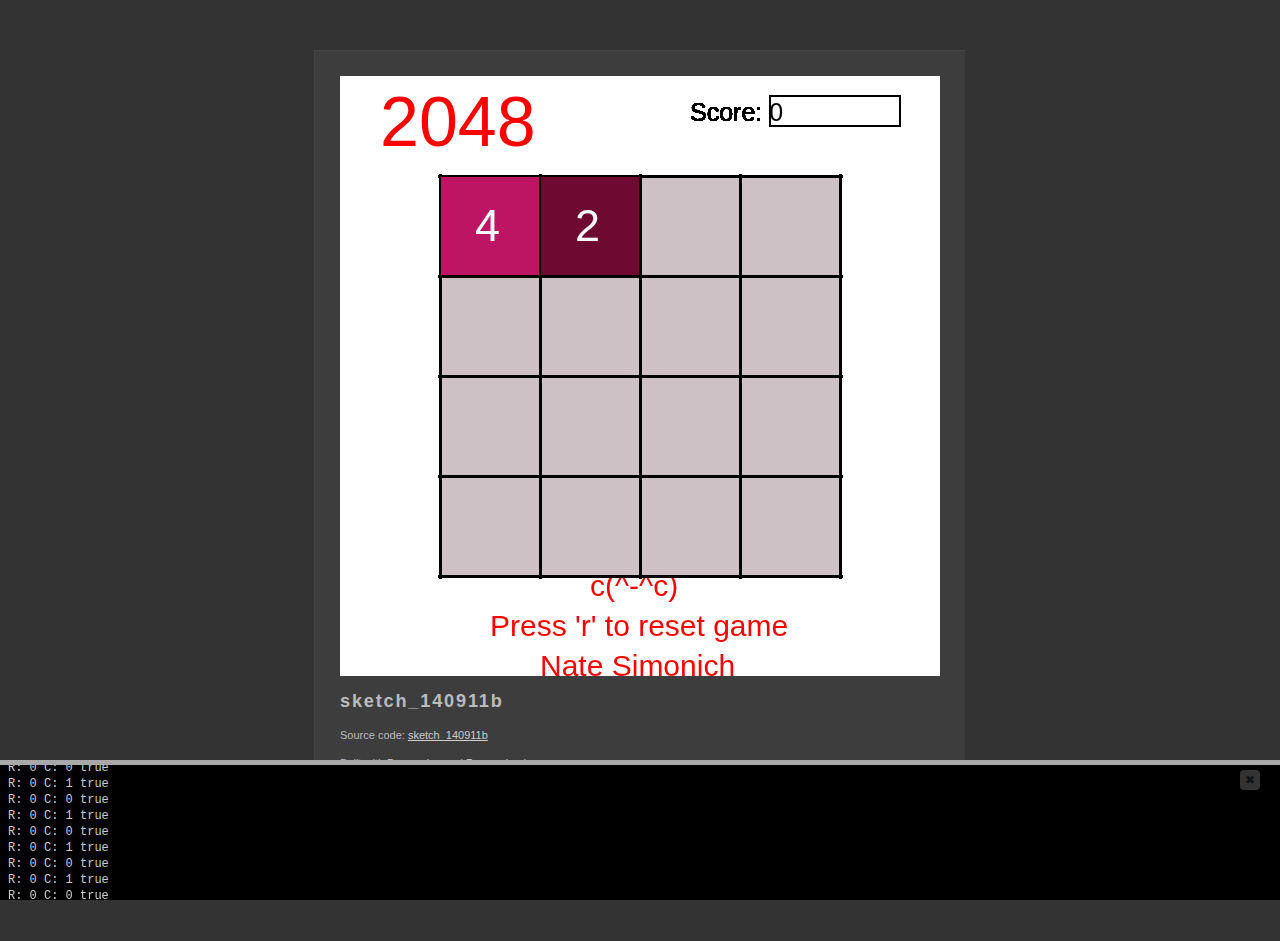
<file: 2048/index.html>
<!DOCTYPE html>
	<head>
		<meta http-equiv="content-type" content="text/html; charset=utf-8" />
		<title>sketch_140911b : Built with Processing and Processing.js</title>
		<link rel="icon"  type="image/x-icon" href="[data-uri]" />
		<meta name="Generator" content="Processing" />
		<!-- - - - - - - - - - - - - - - - - - - - - 
		+
		+    Wondering how this works? 
		+
		+    Go to: http://processing.org/
		+    and: http://processingjs.org/
		+
		+ - - - - - - - - - - - - - - - - - - - - -->
		<style type="text/css">
	body {
	  background-color: #333; color: #bbb; line-height: normal;
	  font-family: Lucida Grande, Lucida Sans, Arial, Helvetica Neue, Verdana, Geneva, sans-serif;
	  font-size: 11px; font-weight: normal; text-decoration: none;
		  line-height: 1.5em;
	}
	a img { 
		border: 0px solid transparent;
	}
	a, a:link, a:visited, a:active, a:hover { 
		color: #cdcdcd; text-decoration: underline;
	}
	h1 {
	    font-family: Arial, Helvetica Neue, Verdana, Geneva, sans-serif;
		width: 100%; letter-spacing: 0.1em;
		margin-bottom: 1em; font-size: 1.65em;
	}
	canvas { 
		display: block; 
		outline: 0px; 
		margin-bottom: 1.5em; 
	}
	#content { 
		margin: 50px auto 0px auto; padding: 25px 25px 15px 25px;
		width: 600px; min-width: 300px; overflow: auto;
		border-left: 1px solid #444; border-top: 1px solid #444; 
		border-right: 1px solid #333; border-bottom: 1px solid #333;
		background-color: #3d3d3d;
	}
		</style>
		<!--[if lt IE 9]>
			<script type="text/javascript">alert("Your browser does not support the canvas tag.");</script>
		<![endif]-->
		<script src="processing.js" type="text/javascript"></script>
		<script type="text/javascript">
// convenience function to get the id attribute of generated sketch html element
function getProcessingSketchId () { return 'sketch140911b'; }
</script>

	</head>
	<body>
		<div id="content">
			<div>
				<canvas id="sketch140911b" data-processing-sources="sketch_140911b.pde" 
						width="600" height="600">
					<p>Your browser does not support the canvas tag.</p>
					<!-- Note: you can put any alternative content here. -->
				</canvas>
				<noscript>
					<p>JavaScript is required to view the contents of this page.</p>
				</noscript>
	    	</div>
			<h1>sketch_140911b</h1>
    		<p id="description"></p>
			<p id="sources">Source code: <a href="sketch_140911b.pde">sketch_140911b</a> </p>
			<p>
			Built with <a href="http://processing.org" title="Processing">Processing</a>
			and <a href="http://processingjs.org" title="Processing.js">Processing.js</a>
			</p>
		</div>
	</body>
</html>
</file>
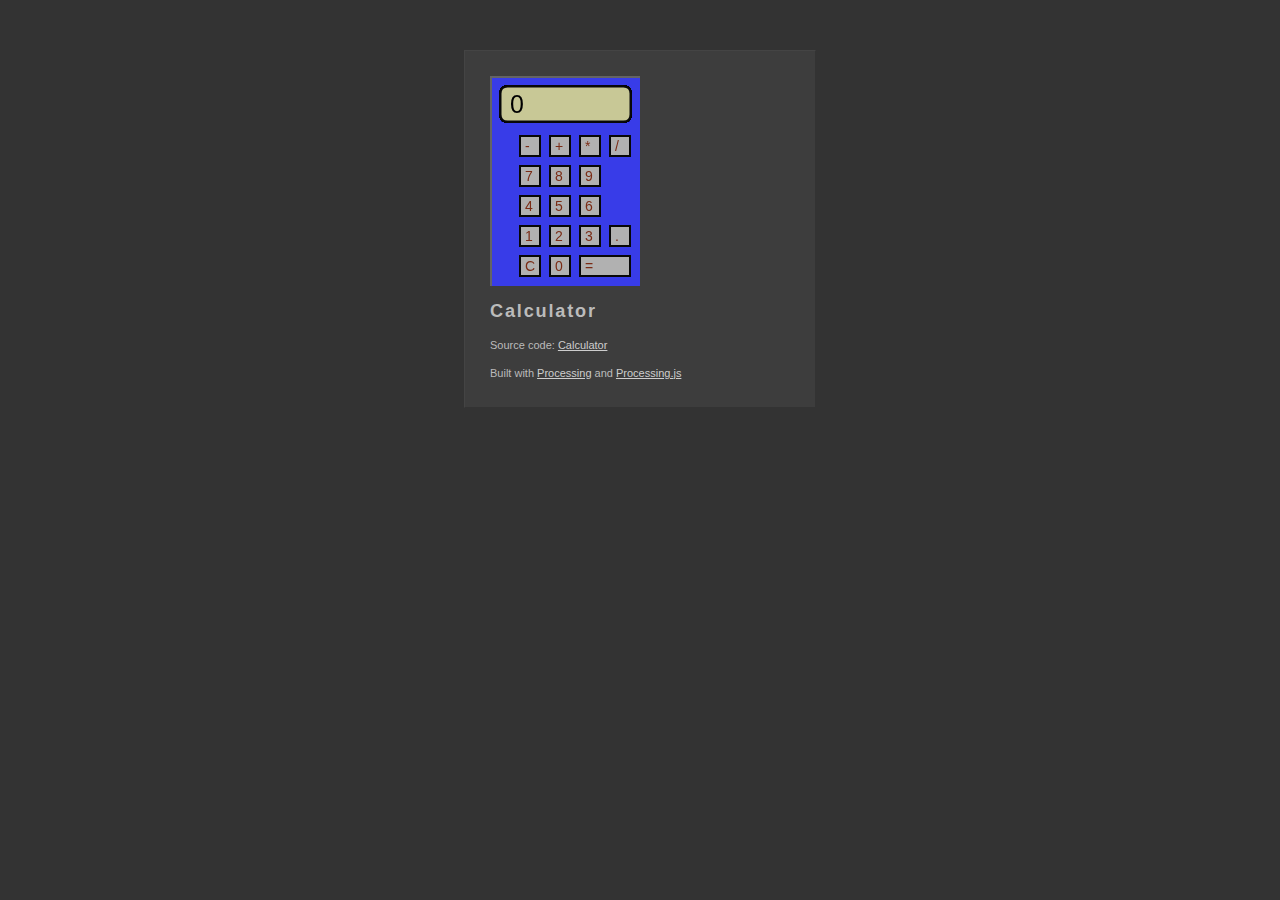
<file: calculator2/index.html>
<!DOCTYPE html>
	<head>
		<meta http-equiv="content-type" content="text/html; charset=utf-8" />
		<title>Calculator : Built with Processing and Processing.js</title>
		<link rel="icon"  type="image/x-icon" href="[data-uri]" />
		<meta name="Generator" content="Processing" />
		<!-- - - - - - - - - - - - - - - - - - - - - 
		+
		+    Wondering how this works? 
		+
		+    Go to: http://processing.org/
		+    and: http://processingjs.org/
		+
		+ - - - - - - - - - - - - - - - - - - - - -->
		<style type="text/css">
	body {
	  background-color: #333; color: #bbb; line-height: normal;
	  font-family: Lucida Grande, Lucida Sans, Arial, Helvetica Neue, Verdana, Geneva, sans-serif;
	  font-size: 11px; font-weight: normal; text-decoration: none;
		  line-height: 1.5em;
	}
	a img { 
		border: 0px solid transparent;
	}
	a, a:link, a:visited, a:active, a:hover { 
		color: #cdcdcd; text-decoration: underline;
	}
	h1 {
	    font-family: Arial, Helvetica Neue, Verdana, Geneva, sans-serif;
		width: 100%; letter-spacing: 0.1em;
		margin-bottom: 1em; font-size: 1.65em;
	}
	canvas { 
		display: block; 
		outline: 0px; 
		margin-bottom: 1.5em; 
	}
	#content { 
		margin: 50px auto 0px auto; padding: 25px 25px 15px 25px;
		width: 150px; min-width: 300px; overflow: auto;
		border-left: 1px solid #444; border-top: 1px solid #444; 
		border-right: 1px solid #333; border-bottom: 1px solid #333;
		background-color: #3d3d3d;
	}
		</style>
		<!--[if lt IE 9]>
			<script type="text/javascript">alert("Your browser does not support the canvas tag.");</script>
		<![endif]-->
		<script src="processing.js" type="text/javascript"></script>
		<script type="text/javascript">
// convenience function to get the id attribute of generated sketch html element
function getProcessingSketchId () { return 'Calculator'; }
</script>

	</head>
	<body>
		<div id="content">
			<div>
				<canvas id="Calculator" data-processing-sources="Calculator.pde" 
						width="150" height="210">
					<p>Your browser does not support the canvas tag.</p>
					<!-- Note: you can put any alternative content here. -->
				</canvas>
				<noscript>
					<p>JavaScript is required to view the contents of this page.</p>
				</noscript>
	    	</div>
			<h1>Calculator</h1>
    		<p id="description"></p>
			<p id="sources">Source code: <a href="Calculator.pde">Calculator</a> </p>
			<p>
			Built with <a href="http://processing.org" title="Processing">Processing</a>
			and <a href="http://processingjs.org" title="Processing.js">Processing.js</a>
			</p>
		</div>
	</body>
</html>
</file>
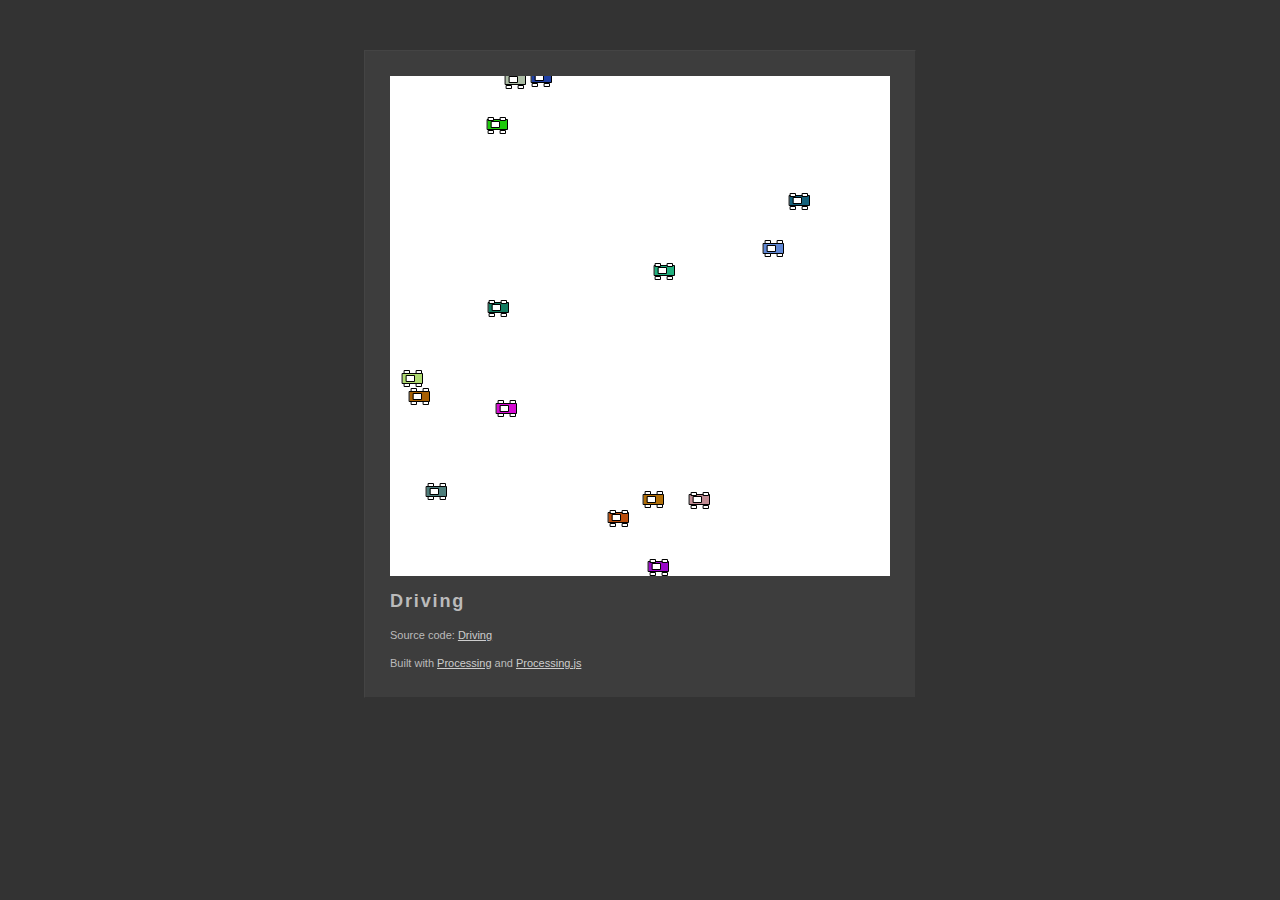
<file: driving/index.html>
<!DOCTYPE html>
	<head>
		<meta http-equiv="content-type" content="text/html; charset=utf-8" />
		<title>Driving : Built with Processing and Processing.js</title>
		<link rel="icon"  type="image/x-icon" href="[data-uri]" />
		<meta name="Generator" content="Processing" />
		<!-- - - - - - - - - - - - - - - - - - - - - 
		+
		+    Wondering how this works? 
		+
		+    Go to: http://processing.org/
		+    and: http://processingjs.org/
		+
		+ - - - - - - - - - - - - - - - - - - - - -->
		<style type="text/css">
	body {
	  background-color: #333; color: #bbb; line-height: normal;
	  font-family: Lucida Grande, Lucida Sans, Arial, Helvetica Neue, Verdana, Geneva, sans-serif;
	  font-size: 11px; font-weight: normal; text-decoration: none;
		  line-height: 1.5em;
	}
	a img { 
		border: 0px solid transparent;
	}
	a, a:link, a:visited, a:active, a:hover { 
		color: #cdcdcd; text-decoration: underline;
	}
	h1 {
	    font-family: Arial, Helvetica Neue, Verdana, Geneva, sans-serif;
		width: 100%; letter-spacing: 0.1em;
		margin-bottom: 1em; font-size: 1.65em;
	}
	canvas { 
		display: block; 
		outline: 0px; 
		margin-bottom: 1.5em; 
	}
	#content { 
		margin: 50px auto 0px auto; padding: 25px 25px 15px 25px;
		width: 500px; min-width: 300px; overflow: auto;
		border-left: 1px solid #444; border-top: 1px solid #444; 
		border-right: 1px solid #333; border-bottom: 1px solid #333;
		background-color: #3d3d3d;
	}
		</style>
		<!--[if lt IE 9]>
			<script type="text/javascript">alert("Your browser does not support the canvas tag.");</script>
		<![endif]-->
		<script src="processing.js" type="text/javascript"></script>
		<script type="text/javascript">
// convenience function to get the id attribute of generated sketch html element
function getProcessingSketchId () { return 'Driving'; }
</script>

	</head>
	<body>
		<div id="content">
			<div>
				<canvas id="Driving" data-processing-sources="Driving.pde" 
						width="500" height="500">
					<p>Your browser does not support the canvas tag.</p>
					<!-- Note: you can put any alternative content here. -->
				</canvas>
				<noscript>
					<p>JavaScript is required to view the contents of this page.</p>
				</noscript>
	    	</div>
			<h1>Driving</h1>
    		<p id="description"></p>
			<p id="sources">Source code: <a href="Driving.pde">Driving</a> </p>
			<p>
			Built with <a href="http://processing.org" title="Processing">Processing</a>
			and <a href="http://processingjs.org" title="Processing.js">Processing.js</a>
			</p>
		</div>
	</body>
</html>
</file>
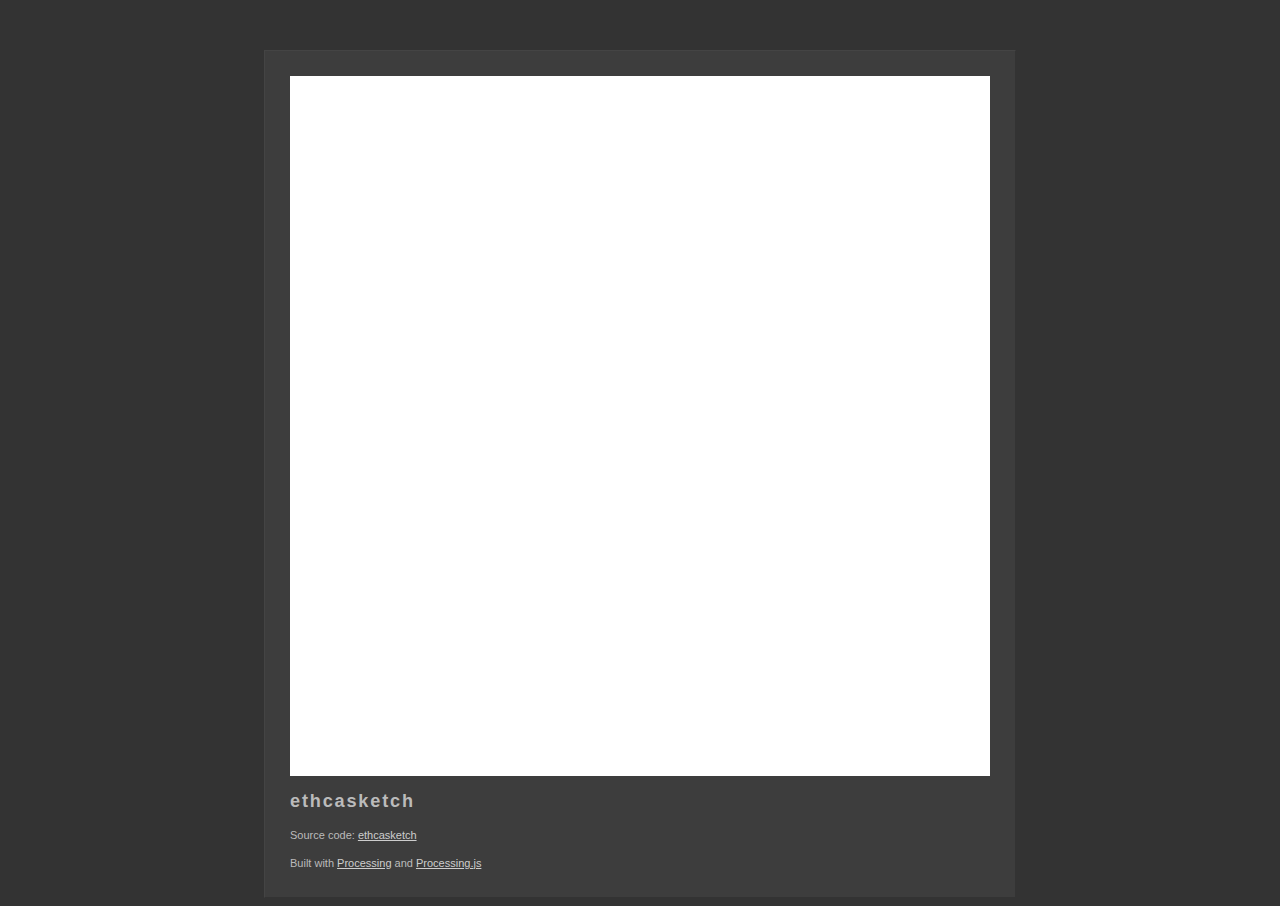
<file: etchasketch/index.html>
<!DOCTYPE html>
	<head>
		<meta http-equiv="content-type" content="text/html; charset=utf-8" />
		<title>ethcasketch : Built with Processing and Processing.js</title>
		<link rel="icon"  type="image/x-icon" href="[data-uri]" />
		<meta name="Generator" content="Processing" />
		<!-- - - - - - - - - - - - - - - - - - - - - 
		+
		+    Wondering how this works? 
		+
		+    Go to: http://processing.org/
		+    and: http://processingjs.org/
		+
		+ - - - - - - - - - - - - - - - - - - - - -->
		<style type="text/css">
	body {
	  background-color: #333; color: #bbb; line-height: normal;
	  font-family: Lucida Grande, Lucida Sans, Arial, Helvetica Neue, Verdana, Geneva, sans-serif;
	  font-size: 11px; font-weight: normal; text-decoration: none;
		  line-height: 1.5em;
	}
	a img { 
		border: 0px solid transparent;
	}
	a, a:link, a:visited, a:active, a:hover { 
		color: #cdcdcd; text-decoration: underline;
	}
	h1 {
	    font-family: Arial, Helvetica Neue, Verdana, Geneva, sans-serif;
		width: 100%; letter-spacing: 0.1em;
		margin-bottom: 1em; font-size: 1.65em;
	}
	canvas { 
		display: block; 
		outline: 0px; 
		margin-bottom: 1.5em; 
	}
	#content { 
		margin: 50px auto 0px auto; padding: 25px 25px 15px 25px;
		width: 700px; min-width: 300px; overflow: auto;
		border-left: 1px solid #444; border-top: 1px solid #444; 
		border-right: 1px solid #333; border-bottom: 1px solid #333;
		background-color: #3d3d3d;
	}
		</style>
		<!--[if lt IE 9]>
			<script type="text/javascript">alert("Your browser does not support the canvas tag.");</script>
		<![endif]-->
		<script src="processing.js" type="text/javascript"></script>
		<script type="text/javascript">
// convenience function to get the id attribute of generated sketch html element
function getProcessingSketchId () { return 'ethcasketch'; }
</script>

	</head>
	<body>
		<div id="content">
			<div>
				<canvas id="ethcasketch" data-processing-sources="ethcasketch.pde" 
						width="700" height="700">
					<p>Your browser does not support the canvas tag.</p>
					<!-- Note: you can put any alternative content here. -->
				</canvas>
				<noscript>
					<p>JavaScript is required to view the contents of this page.</p>
				</noscript>
	    	</div>
			<h1>ethcasketch</h1>
    		<p id="description"></p>
			<p id="sources">Source code: <a href="ethcasketch.pde">ethcasketch</a> </p>
			<p>
			Built with <a href="http://processing.org" title="Processing">Processing</a>
			and <a href="http://processingjs.org" title="Processing.js">Processing.js</a>
			</p>
		</div>
	</body>
</html>
</file>
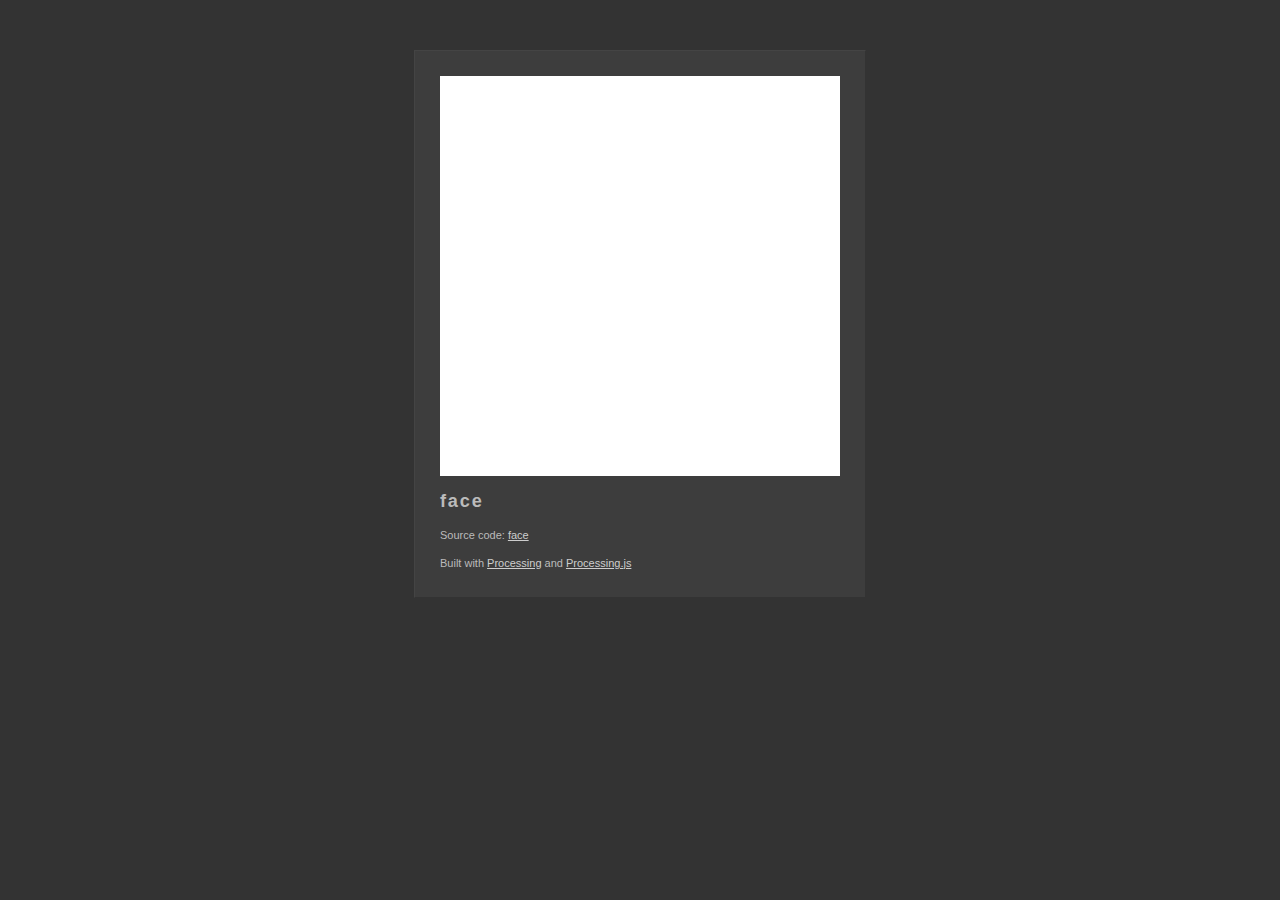
<file: face/index.html>
<!DOCTYPE html>
	<head>
		<meta http-equiv="content-type" content="text/html; charset=utf-8" />
		<title>face : Built with Processing and Processing.js</title>
		<link rel="icon"  type="image/x-icon" href="[data-uri]" />
		<meta name="Generator" content="Processing" />
		<!-- - - - - - - - - - - - - - - - - - - - - 
		+
		+    Wondering how this works? 
		+
		+    Go to: http://processing.org/
		+    and: http://processingjs.org/
		+
		+ - - - - - - - - - - - - - - - - - - - - -->
		<style type="text/css">
	body {
	  background-color: #333; color: #bbb; line-height: normal;
	  font-family: Lucida Grande, Lucida Sans, Arial, Helvetica Neue, Verdana, Geneva, sans-serif;
	  font-size: 11px; font-weight: normal; text-decoration: none;
		  line-height: 1.5em;
	}
	a img { 
		border: 0px solid transparent;
	}
	a, a:link, a:visited, a:active, a:hover { 
		color: #cdcdcd; text-decoration: underline;
	}
	h1 {
	    font-family: Arial, Helvetica Neue, Verdana, Geneva, sans-serif;
		width: 100%; letter-spacing: 0.1em;
		margin-bottom: 1em; font-size: 1.65em;
	}
	canvas { 
		display: block; 
		outline: 0px; 
		margin-bottom: 1.5em; 
	}
	#content { 
		margin: 50px auto 0px auto; padding: 25px 25px 15px 25px;
		width: 400px; min-width: 300px; overflow: auto;
		border-left: 1px solid #444; border-top: 1px solid #444; 
		border-right: 1px solid #333; border-bottom: 1px solid #333;
		background-color: #3d3d3d;
	}
		</style>
		<!--[if lt IE 9]>
			<script type="text/javascript">alert("Your browser does not support the canvas tag.");</script>
		<![endif]-->
		<script src="processing.js" type="text/javascript"></script>
		<script type="text/javascript">
// convenience function to get the id attribute of generated sketch html element
function getProcessingSketchId () { return 'face'; }
</script>

	</head>
	<body>
		<div id="content">
			<div>
				<canvas id="face" data-processing-sources="face.pde" 
						width="400" height="400">
					<p>Your browser does not support the canvas tag.</p>
					<!-- Note: you can put any alternative content here. -->
				</canvas>
				<noscript>
					<p>JavaScript is required to view the contents of this page.</p>
				</noscript>
	    	</div>
			<h1>face</h1>
    		<p id="description"></p>
			<p id="sources">Source code: <a href="face.pde">face</a> </p>
			<p>
			Built with <a href="http://processing.org" title="Processing">Processing</a>
			and <a href="http://processingjs.org" title="Processing.js">Processing.js</a>
			</p>
		</div>
	</body>
</html>
</file>
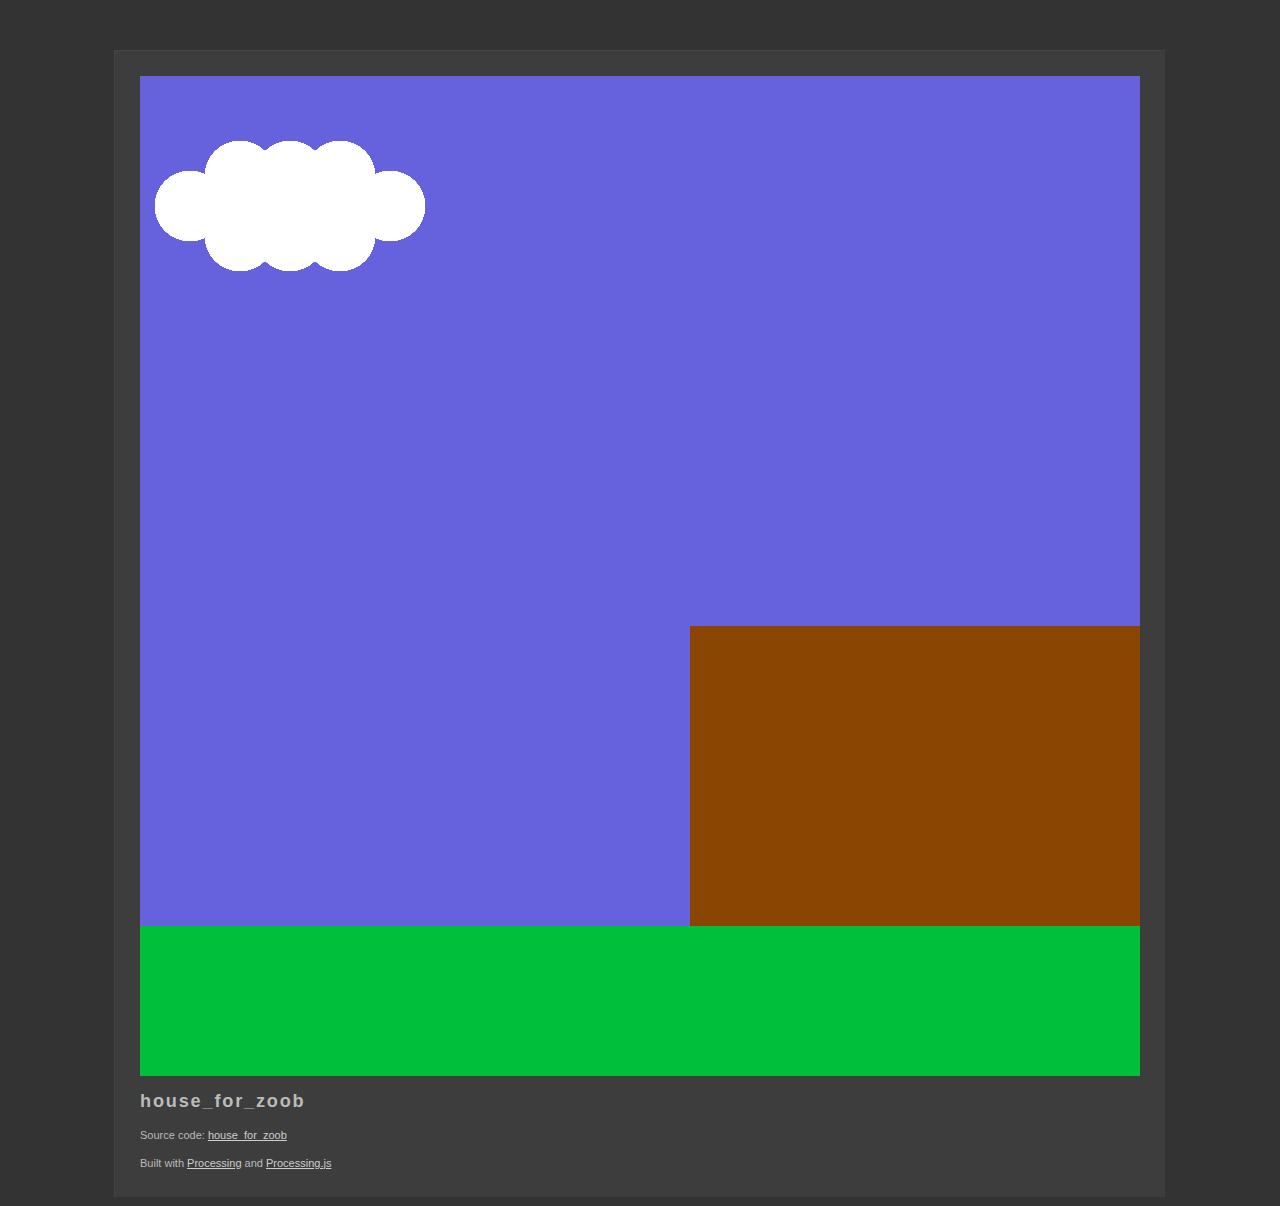
<file: zoob/index.html>
<!DOCTYPE html>
	<head>
		<meta http-equiv="content-type" content="text/html; charset=utf-8" />
		<title>house_for_zoob : Built with Processing and Processing.js</title>
		<link rel="icon"  type="image/x-icon" href="[data-uri]" />
		<meta name="Generator" content="Processing" />
		<!-- - - - - - - - - - - - - - - - - - - - - 
		+
		+    Wondering how this works? 
		+
		+    Go to: http://processing.org/
		+    and: http://processingjs.org/
		+
		+ - - - - - - - - - - - - - - - - - - - - -->
		<style type="text/css">
	body {
	  background-color: #333; color: #bbb; line-height: normal;
	  font-family: Lucida Grande, Lucida Sans, Arial, Helvetica Neue, Verdana, Geneva, sans-serif;
	  font-size: 11px; font-weight: normal; text-decoration: none;
		  line-height: 1.5em;
	}
	a img { 
		border: 0px solid transparent;
	}
	a, a:link, a:visited, a:active, a:hover { 
		color: #cdcdcd; text-decoration: underline;
	}
	h1 {
	    font-family: Arial, Helvetica Neue, Verdana, Geneva, sans-serif;
		width: 100%; letter-spacing: 0.1em;
		margin-bottom: 1em; font-size: 1.65em;
	}
	canvas { 
		display: block; 
		outline: 0px; 
		margin-bottom: 1.5em; 
	}
	#content { 
		margin: 50px auto 0px auto; padding: 25px 25px 15px 25px;
		width: 1000px; min-width: 300px; overflow: auto;
		border-left: 1px solid #444; border-top: 1px solid #444; 
		border-right: 1px solid #333; border-bottom: 1px solid #333;
		background-color: #3d3d3d;
	}
		</style>
		<!--[if lt IE 9]>
			<script type="text/javascript">alert("Your browser does not support the canvas tag.");</script>
		<![endif]-->
		<script src="processing.js" type="text/javascript"></script>
		<script type="text/javascript">
// convenience function to get the id attribute of generated sketch html element
function getProcessingSketchId () { return 'houseforzoob'; }
</script>

	</head>
	<body>
		<div id="content">
			<div>
				<canvas id="houseforzoob" data-processing-sources="house_for_zoob.pde" 
						width="1000" height="1000">
					<p>Your browser does not support the canvas tag.</p>
					<!-- Note: you can put any alternative content here. -->
				</canvas>
				<noscript>
					<p>JavaScript is required to view the contents of this page.</p>
				</noscript>
	    	</div>
			<h1>house_for_zoob</h1>
    		<p id="description"></p>
			<p id="sources">Source code: <a href="house_for_zoob.pde">house_for_zoob</a> </p>
			<p>
			Built with <a href="http://processing.org" title="Processing">Processing</a>
			and <a href="http://processingjs.org" title="Processing.js">Processing.js</a>
			</p>
		</div>
	</body>
</html>
</file>
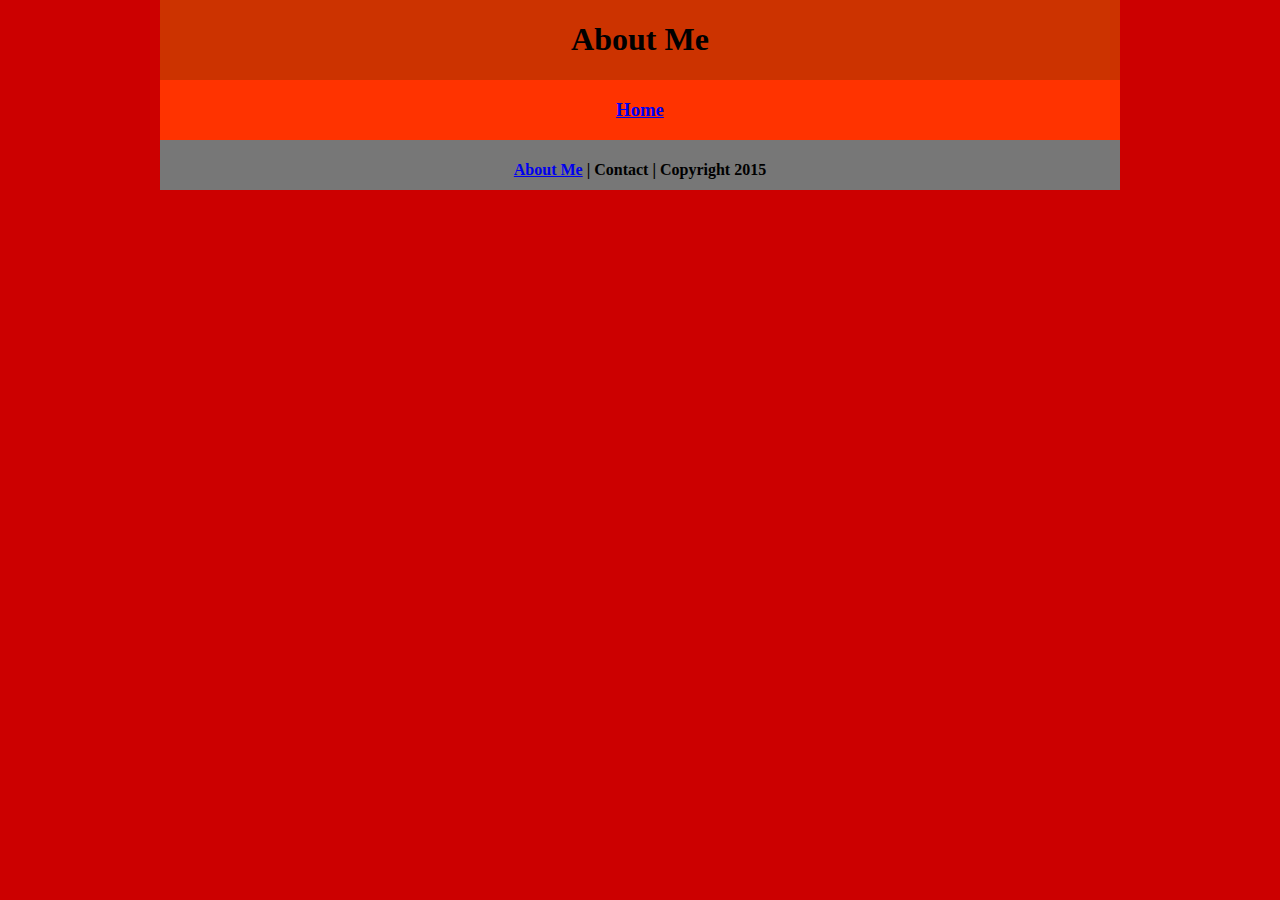
<file: aboutme.html>
<!DOCTYPE html>
<html class="homePage">
<head>
	<!-- This is a comment! Text here will be ignored by the browser. -->
	<meta charset="UTF-8">
	<title>My Portfolio</title>
	<link href="myCSS.css" rel="stylesheet" type="text/css">
</head>
<body>
<div class="container">
  <div class="header">
  	<h1>About Me</h1>
  </div>
  <div class="nav">
    <h3><a href="index.html">Home</a></h3>
  </div>
  <div class="content"></div>
  <div class="footer">
    <h4><a href="aboutme.html">About Me</a> | Contact | Copyright 2015</h4>
  </div>
</div>
</body>
</html>
</file>
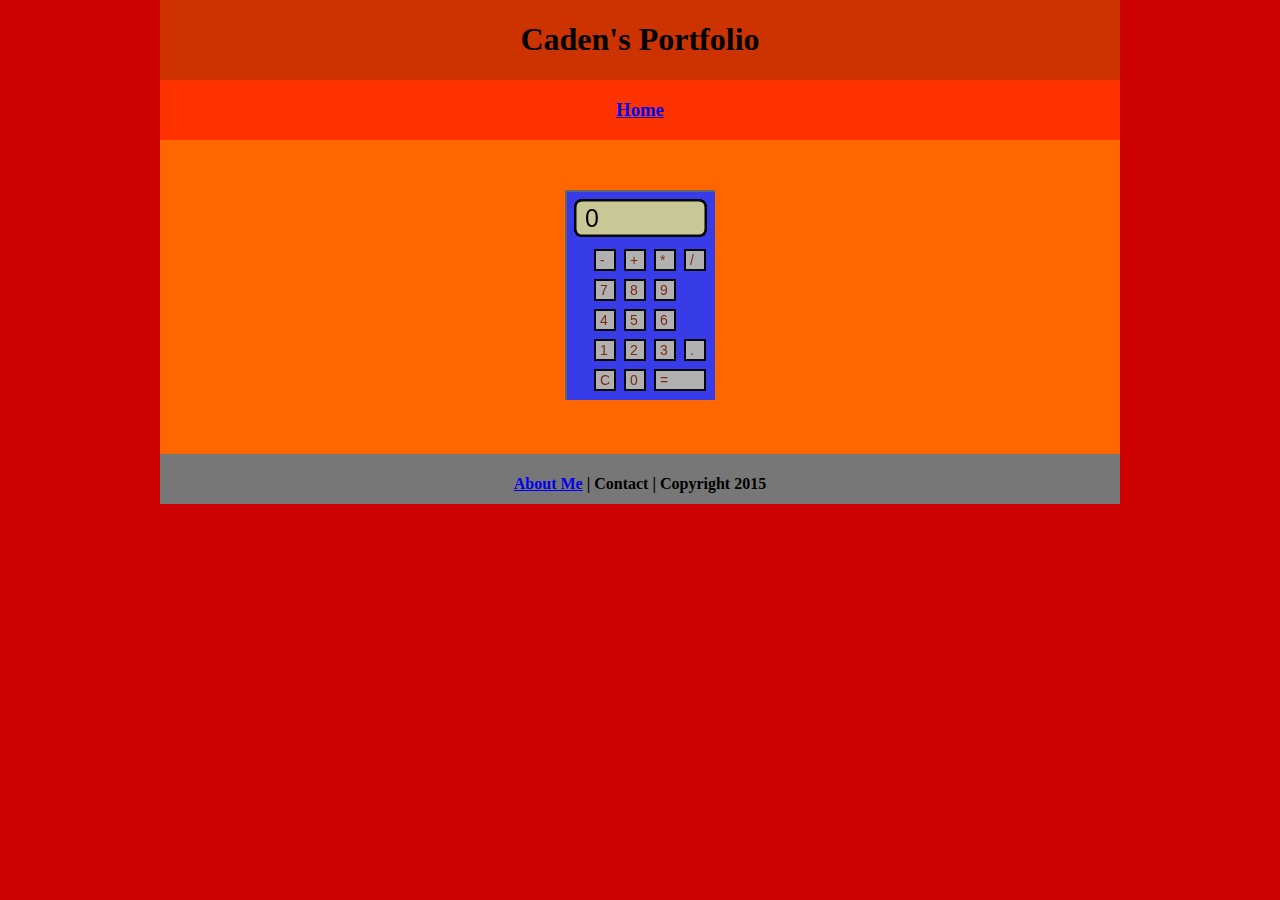
<file: calculator.html>
<!DOCTYPE html>
<html class="homePage">
<head>
	<!-- This is a comment! Text here will be ignored by the browser. -->
	<meta charset="UTF-8">
	<title>My Portfolio</title>
	<link href="myCSS.css" rel="stylesheet" type="text/css">
    <script src="calculator2/processing.js" type="text/javascript"></script>
</head>
<body>
<div class="container">
  <div class="header">
  	<h1>Caden's Portfolio</h1>
  </div>
  <div class="nav">
    <h3><a href="index.html">Home</a></h3>
  </div>
  <div class="content">
    <p>&nbsp;</p>
  
    <p>
      <canvas id="calculator" data-processing-sources="calculator2/Calculator.pde" width="250" height="310"></canvas>
      
    </p>
    <p>&nbsp;</p>
  </div>
  <div class="footer">
    <h4><a href="aboutme.html">About Me</a> | Contact | Copyright 2015</h4>
  </div>
</div>
</body>
</html>
</file>
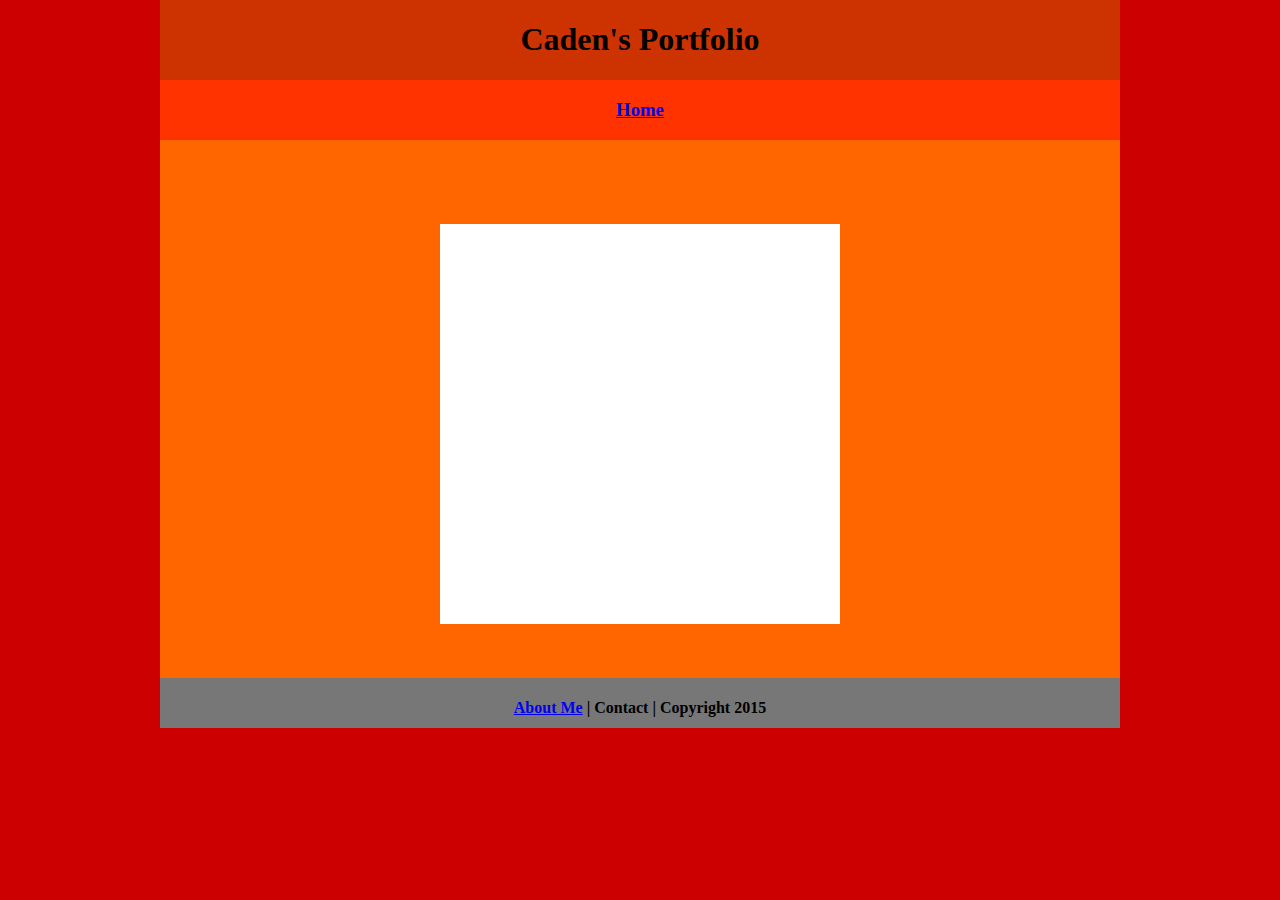
<file: face.html>
<!DOCTYPE html>
<html class="homePage">
<head>
	<!-- This is a comment! Text here will be ignored by the browser. -->
	<meta charset="UTF-8">
	<title>My Portfolio</title>
	<link href="myCSS.css" rel="stylesheet" type="text/css">
    <script src="face/processing.js" type="text/javascript"></script>
</head>
<body>
<div class="container">
  <div class="header">
  	<h1>Caden's Portfolio</h1>
  </div>
  <div class="nav">
    <h3><a href="index.html">Home</a></h3>
  </div>
  <div class="content">
    <p>&nbsp;</p>
    <p>&nbsp;</p>
      <p>
        <canvas id="face" data-processing-sources="face/face.pde" width="250" height="310"></canvas>
      </p>
      <p>&nbsp;</p>
  </div>
  <div class="footer">
    <h4><a href="aboutme.html">About Me</a> | Contact | Copyright 2015</h4>
  </div>
</div>
</body>
</html>
</file>
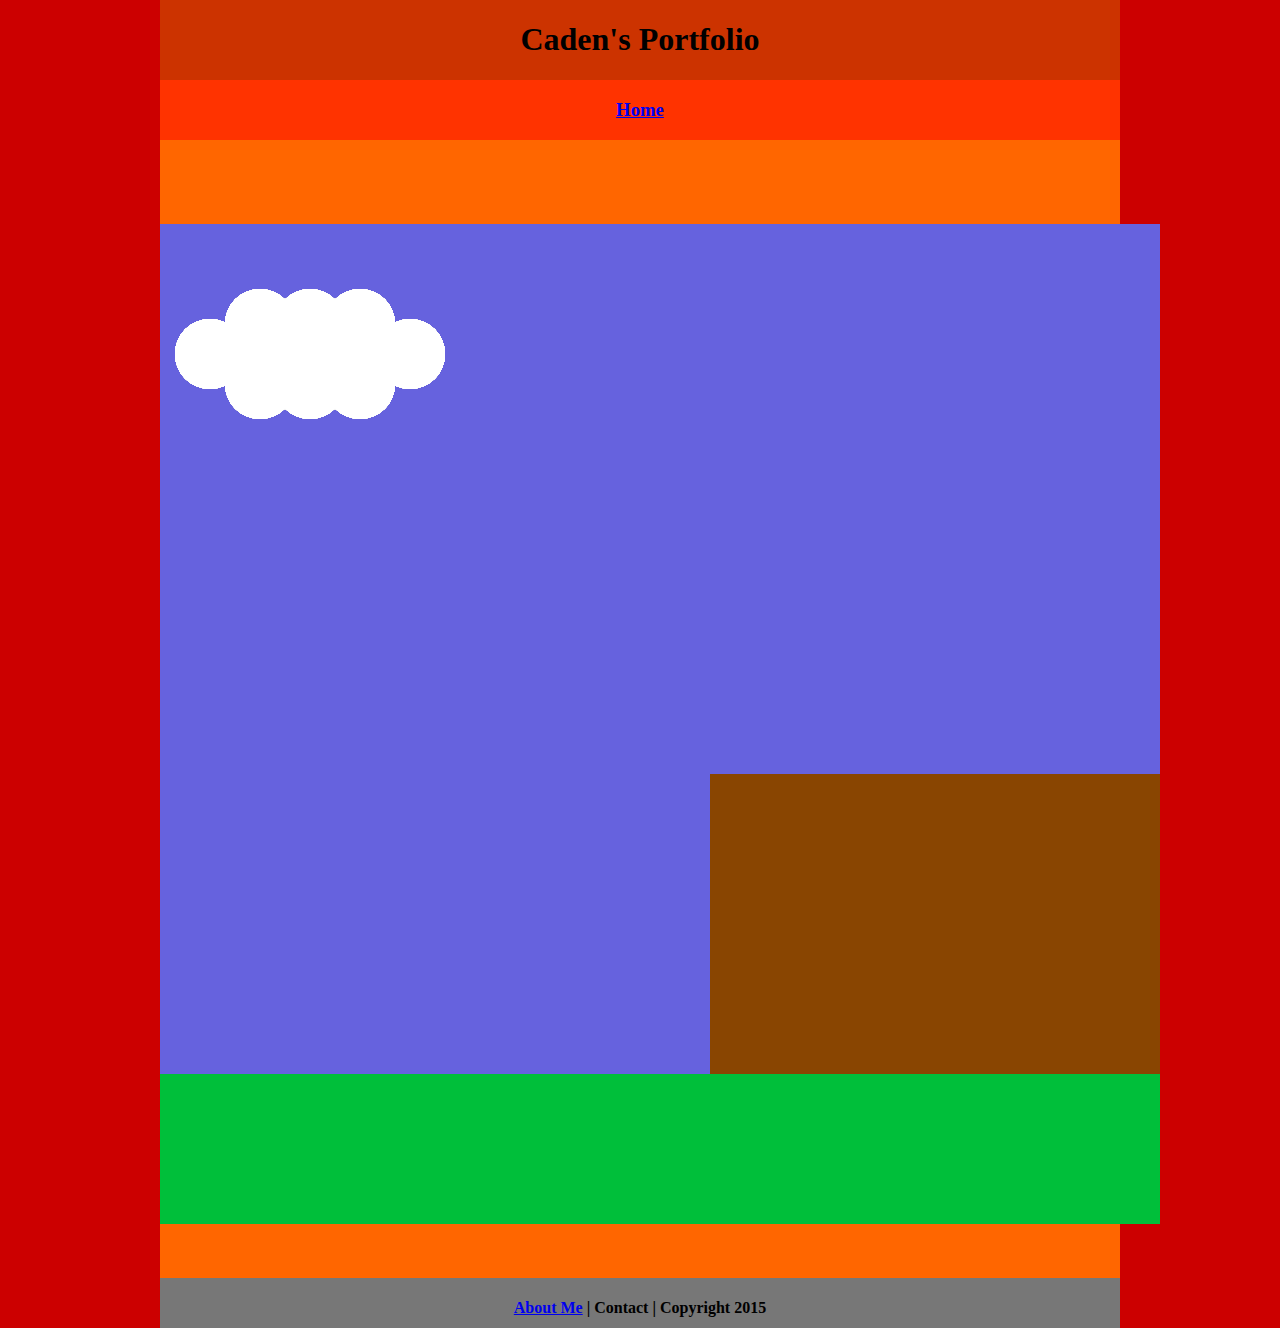
<file: SnakeGame.html>
<!DOCTYPE html>
<html class="homePage">
<head>
	<!-- This is a comment! Text here will be ignored by the browser. -->
	<meta charset="UTF-8">
	<title>My Portfolio</title>
	<link href="myCSS.css" rel="stylesheet" type="text/css">
    <script src="zoob/processing.js" type="text/javascript"></script>
</head>
<body>
<div class="container">
  <div class="header">
  	<h1>Caden's Portfolio</h1>
  </div>
  <div class="nav">
    <h3><a href="index.html">Home</a></h3>
  </div>
  <div class="content">
    <p>&nbsp;</p>
    <p>&nbsp;</p>
      <p>
        <canvas id="zoob" data-processing-sources="zoob/house_for_zoob.pde" width="250" height="310"></canvas>
      </p>
      <p>&nbsp;</p>
  </div>
  <div class="footer">
    <h4><a href="aboutme.html">About Me</a> | Contact | Copyright 2015</h4>
  </div>
</div>
</body>
</html>
</file>
<file: myCSS.css>
@charset "UTF-8";
/* This is a comment! Text here will be ignored by the browser. */
body {
	margin: 0 auto;
}
.homePage {
	background: #CC0000;
}
.container {
	width: 960px;
	margin: 0 auto;
}
.header {
	background: #CC3300;
	text-align: center;
	margin: 0px;
	padding: 5;
	float: left;
	width: 100%;
	height: 80px;
	
}
.nav {
	background: #FF3300;
	margin: 0px;
	padding: 5;
	float: left;
	width: 100%;
	height: 60px;
	text-align: center;
}
.content {
	background: #FF6600;
	margin: 0px;
	float: left;
	width: 100%;
	text-align: center;
}
.footer {
	background: #777777;
	margin: 0px;
	float: left;
	width: 100%;
	height: 50px;
	text-align: center;
}
</file>
